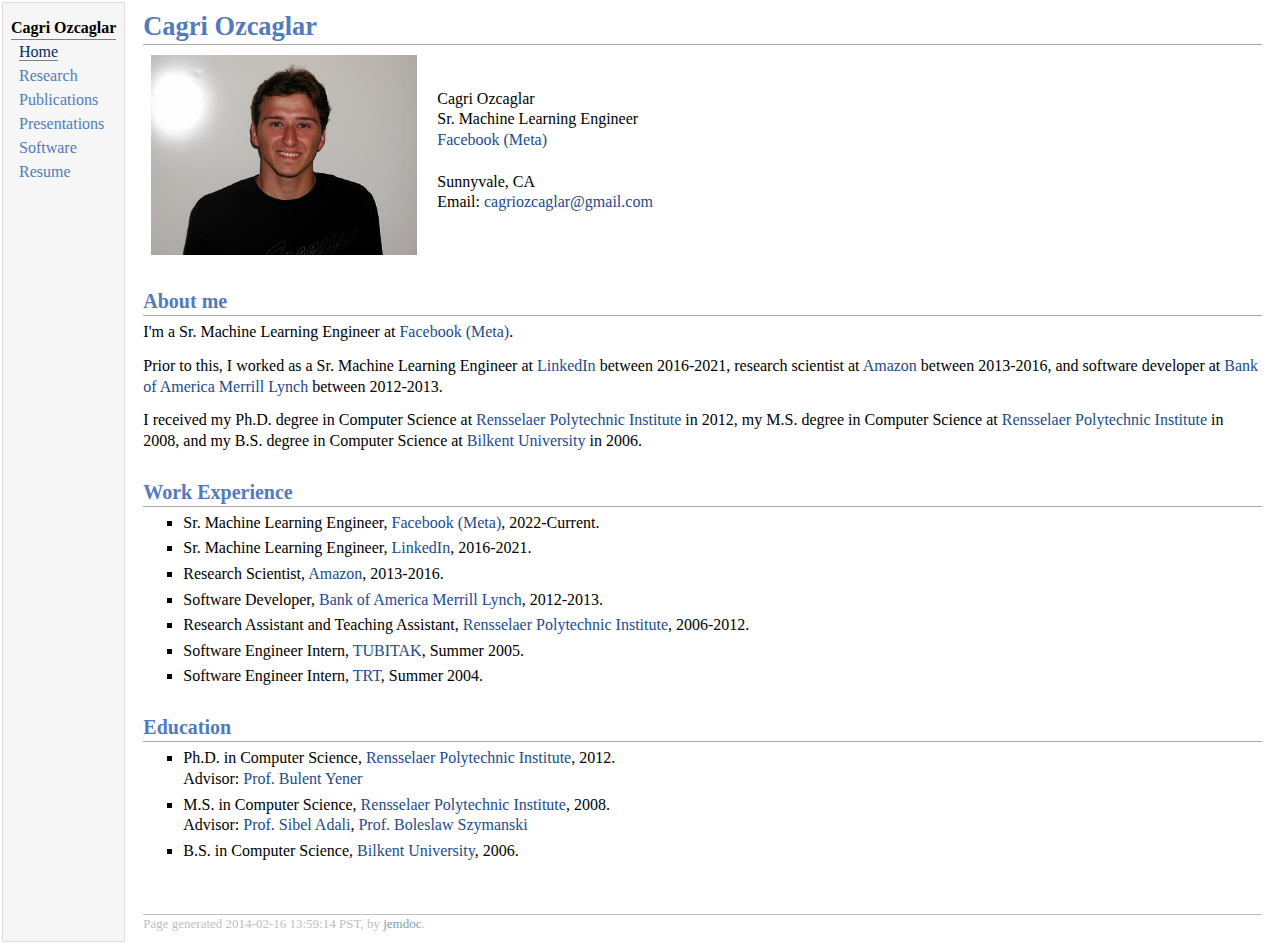
<file: index.html>
<!DOCTYPE html PUBLIC "-//W3C//DTD XHTML 1.1//EN"
        "http://www.w3.org/TR/xhtml11/DTD/xhtml11.dtd">
<html xmlns="http://www.w3.org/1999/xhtml" xml:lang="en">
<head>
    <meta name="generator" content="jemdoc, see http://jemdoc.jaboc.net/"/>
    <meta http-equiv="Content-Type" content="text/html;charset=utf-8"/>
    <link rel="stylesheet" href="jemdoc.css" type="text/css"/>
    <title></title>
</head>
<body>
<table summary="Table for page layout." id="tlayout">
    <tr valign="top">
        <td id="layout-menu">
            <div class="menu-category">Cagri Ozcaglar</div>
            <div class="menu-item"><a href="index.html" class="current">Home</a></div>
            <div class="menu-item"><a href="Research.html">Research</a></div>
            <div class="menu-item"><a href="Publications.html">Publications</a></div>
            <div class="menu-item"><a href="Presentations.html">Presentations</a></div>
            <div class="menu-item"><a href="Software.html">Software</a></div>
            <div class="menu-item"><a href="Resume.pdf">Resume</a></div>
        </td>
        <td id="layout-content">
            <h1>Cagri Ozcaglar</h1>
            <table class="imgtable">
                <tr>
                    <td>
                        <a href="http://www.cs.rpi.edu/~ozcagc2"><img src="Images/ozcaglar.jpg" alt="alt text"
                                                                      width="266px" height="200px"/></a>&nbsp;
                    </td>
                    <td align="left"><p>
                        Cagri Ozcaglar <br/>
                        <!--Sr. Machine Learning Engineer, <a href="http://www.meta.com">Facebook (Meta)</a><br/> <br/>-->
                        Sr. Machine Learning Engineer<br/><a href="http://www.meta.com">Facebook (Meta)</a><br/> <br/>
                        Sunnyvale, CA <br/>
                        <!-- Phone: +1-518-6946920 <br/> -->
                        Email: <a href="mailto:cagriozcaglar@gmail.com">cagriozcaglar@gmail.com</a></p>
                    </td>
                </tr>
            </table>
            <!--<h2>News</h2>
            <div class="infoblock">
                <div class="blockcontent">
                    <ul>
                        <li><p>January 2019: <a href="https://arxiv.org/pdf/1902.09041.pdf">Our paper</a>
                            on Entity Personalized Talent Search Models with Tree Interaction Features is accepted to WWW 2019.</p>
                        </li>
                        <li><p>August 2018: <a href="https://dl.acm.org/citation.cfm?doid=3269206.3272030">Our paper</a>
                            on Towards Deep and Representation Learning for Talent Search at LinkedIn is accepted to CIKM 2018.</p>
                        </li>
                        <li><p>June 2018: <a href="https://dl.acm.org/citation.cfm?id=3210205">Our paper</a>
                            on Talent Search and Recommendation Systems at
                            LinkedIn is accepted to SIGIR 2018.</p>
                        </li>
                    </ul>
                </div>
            </div>-->
            <h2>About me</h2>
            <p>I'm a Sr. Machine Learning Engineer at <a href="http://www.meta.com">Facebook (Meta)</a>.</p>
            <!--<p>I'm a Sr. Machine Learning Engineer at <a href="http://www.linkedin.com">LinkedIn</a>.</p>-->


            <p>Prior to this, I worked as a Sr. Machine Learning Engineer at <a href="http://www.linkedin.com">LinkedIn</a> between 2016-2021,
                research scientist at <a
                        href="http://www.amazon.com">Amazon</a> between 2013-2016, and software developer at
                <a href="https://www.bankofamerica.com/">Bank of America</a> <a href="http://www.ml.com">Merrill
                    Lynch</a> between 2012-2013.</p>

            <p>I received my Ph.D. degree in Computer Science at <a href="http://www.rpi.edu">Rensselaer Polytechnic
                Institute</a> in 2012, my M.S. degree in Computer Science at 
                <a href="http://www.rpi.edu">Rensselaer Polytechnic Institute</a> in 2008, and my B.S.
                degree in Computer Science at
                <a href="http://www.bilkent.edu.tr">Bilkent University</a> in 2006.</p>

<!--             <p>Prior to this, I received my Ph.D. degree in Computer Science at <a href="http://www.rpi.edu">Rensselaer Polytechnic
                Institute</a> under the supervision of <a href="http://www.cs.rpi.edu/~yener">Prof. Bulent Yener</a> 
                in 2012, my M.S. degree in Computer Science at 
                <a href="http://www.rpi.edu">Rensselaer Polytechnic Institute</a> under the supervision of <a
                        href="http://www.cs.rpi.edu/~sibel">Prof. Sibel Adali</a>
                and <a href="http://www.cs.rpi.edu/~szymansk">Prof. Boleslaw Szymanski</a> in 2008, and my B.S.
                degree in Computer Science at
                <a href="http://www.bilkent.edu.tr">Bilkent University</a> in 2006.</p>
 -->
            <!--<p>I completed my Ph.D. in Computer Science at <a href="http://www.rpi.edu">Rensselaer Polytechnic
                Institute</a> under the supervision of <a href="http://www.cs.rpi.edu/~yener">Prof. Bulent Yener</a> 
                in August 2012. Prior to that, I received my M.S. degree in Computer Science at 
                <a href="http://www.rpi.edu">Rensselaer Polytechnic Institute</a> under the supervision of <a
                        href="http://www.cs.rpi.edu/~sibel">Prof. Sibel Adali</a>
                and <a href="http://www.cs.rpi.edu/~szymansk">Prof. Boleslaw Szymanski</a> in 2008. I received my B.S.
                degree in Computer Science at
                <a href="http://www.bilkent.edu.tr">Bilkent University</a> in 2006. I worked as a software developer at
                <a href="https://www.bankofamerica.com/">Bank of America</a> <a href="http://www.ml.com">Merrill
                    Lynch</a> between 2012-2013, and as a research scientist at <a
                        href="http://www.amazon.com">Amazon</a> between 2013-2016, and as a Sr. Machine Learning Engineer at <a href="http://www.linkedin.com">LinkedIn</a> between 2016-2021.</p>-->
            <h2>Work Experience</h2>
            <ul>
                <li><p>Sr. Machine Learning Engineer, <a href="http://www.meta.com">Facebook (Meta)</a>, 2022-Current.</p>
                </li>
                <li><p>Sr. Machine Learning Engineer, <a href="http://www.linkedin.com">LinkedIn</a>, 2016-2021.</p>
                </li>
                <li><p>Research Scientist, <a href="http://www.amazon.com">Amazon</a>, 2013-2016.</p>
                </li>
                <li><p>Software Developer, <a href="https://www.bankofamerica.com/">Bank of America</a> <a
                        href="http://www.ml.com">Merrill Lynch</a>, 2012-2013.</p>
                </li>
                <li><p>Research Assistant and Teaching Assistant, <a href="http://www.rpi.edu">Rensselaer Polytechnic
                    Institute</a>, 2006-2012.</p>
                </li>
                <li><p>Software Engineer Intern, <a href="http://www.tubitak.gov.tr/en">TUBITAK</a>, Summer 2005.</p>
                </li>
                <li><p>Software Engineer Intern, <a href="http://www.trt-world.com">TRT</a>, Summer 2004.</p>
                </li>
            </ul>
            <h2>Education</h2>
            <ul>
                <li><p>Ph.D. in Computer Science, <a href="http://www.rpi.edu">Rensselaer Polytechnic Institute</a>,
                    2012.<br/>
                    Advisor: <a href="http://www.cs.rpi.edu/~yener">Prof. Bulent Yener</a></p>
                </li>
                <li><p>M.S. in Computer Science, <a href="http://www.rpi.edu">Rensselaer Polytechnic Institute</a>,
                    2008.<br/>
                    Advisor: <a href="http://www.cs.rpi.edu/~sibel">Prof. Sibel Adali</a>, <a
                            href="http://www.cs.rpi.edu/~szymansk">Prof. Boleslaw Szymanski</a></p>
                </li>
                <li><p>B.S. in Computer Science, <a href="http://www.bilkent.edu.tr">Bilkent University</a>, 2006.</p>
                </li>
            </ul>
            <div id="footer">
                <div id="footer-text">
                    Page generated 2014-02-16 13:59:14 PST, by <a href="http://jemdoc.jaboc.net/">jemdoc</a>.
                </div>
            </div>
        </td>
    </tr>
</table>
<script type="text/javascript">
var gaJsHost = (("https:" == document.location.protocol) ? "https://ssl." : "http://www.");
document.write(unescape("%3Cscript src='" + gaJsHost + "google-analytics.com/ga.js' type='text/javascript'%3E%3C/script%3E"));

</script>
<script type="text/javascript">
try{
var pageTracker = _gat._getTracker("UA-9808713-1");
pageTracker._trackPageview();
} catch(err) {}

</script>
</body>
</html>
</file>
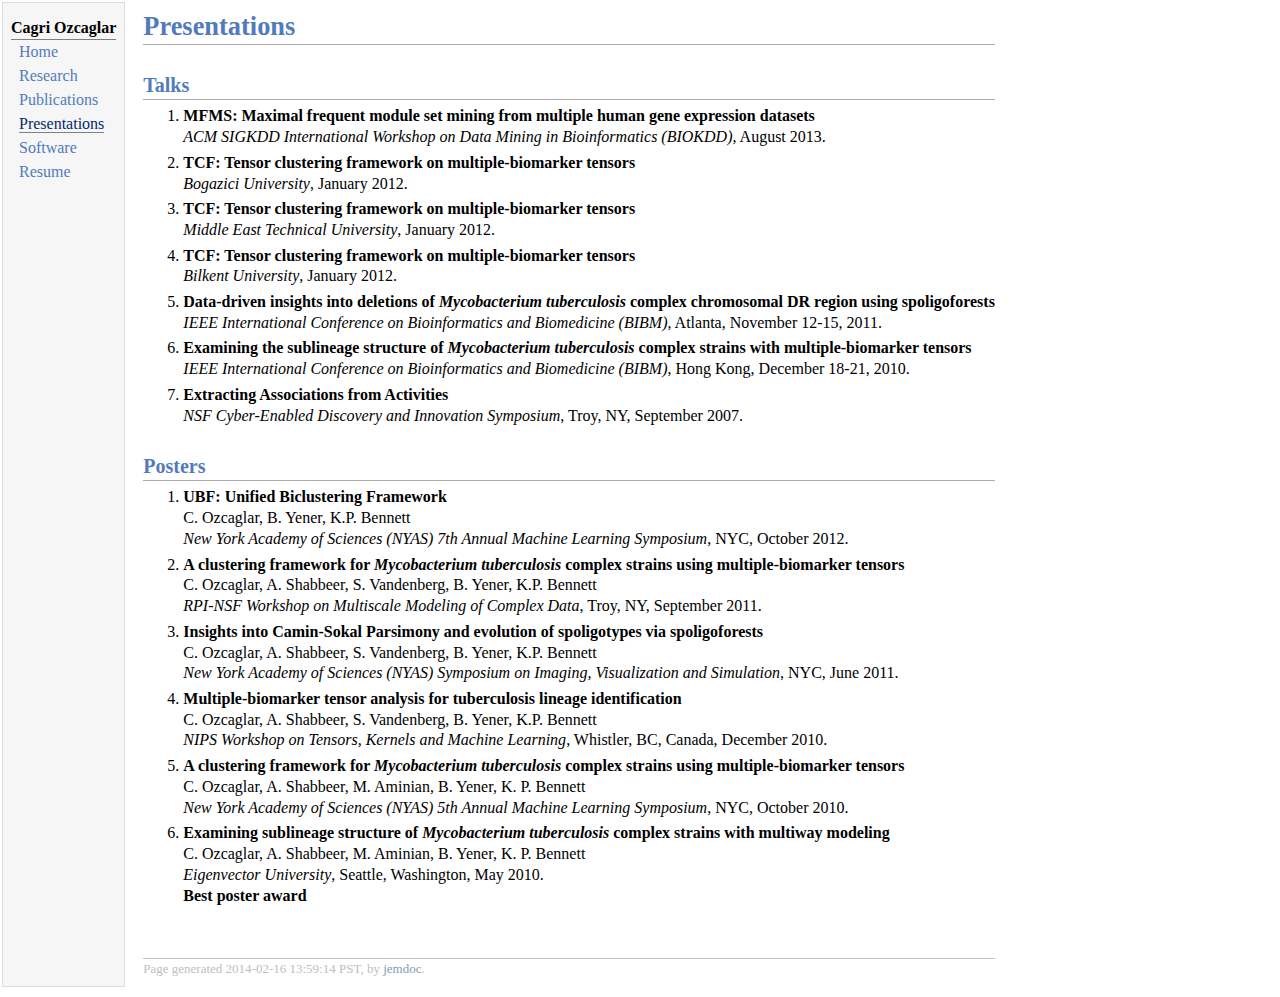
<file: Presentations.html>
<!DOCTYPE html PUBLIC "-//W3C//DTD XHTML 1.1//EN"
  "http://www.w3.org/TR/xhtml11/DTD/xhtml11.dtd">
<html xmlns="http://www.w3.org/1999/xhtml" xml:lang="en">
<head>
<meta name="generator" content="jemdoc, see http://jemdoc.jaboc.net/" />
<meta http-equiv="Content-Type" content="text/html;charset=utf-8" />
<link rel="stylesheet" href="jemdoc.css" type="text/css" />
<title></title>
</head>
<body>
<table summary="Table for page layout." id="tlayout">
<tr valign="top">
<td id="layout-menu">
<div class="menu-category">Cagri Ozcaglar</div>
<div class="menu-item"><a href="index.html">Home</a></div>
<div class="menu-item"><a href="Research.html">Research</a></div>
<div class="menu-item"><a href="Publications.html">Publications</a></div>
<div class="menu-item"><a href="Presentations.html" class="current">Presentations</a></div>
<div class="menu-item"><a href="Software.html">Software</a></div>
<div class="menu-item"><a href="Resume_CagriOzcaglar.pdf">Resume</a></div>
</td>
<td id="layout-content">
<h1>Presentations</h1>
<h2>Talks</h2>
<ol>
<li><p><b>MFMS: Maximal frequent module set mining from multiple human gene expression datasets</b> <br />
<i>ACM SIGKDD International Workshop on Data Mining in Bioinformatics (BIOKDD)</i>, August 2013.</p>
</li>
<li><p><b>TCF: Tensor clustering framework on multiple-biomarker tensors</b> <br />
<i>Bogazici University</i>, January 2012.</p>
</li>
<li><p><b>TCF: Tensor clustering framework on multiple-biomarker tensors</b> <br />
<i>Middle East Technical University</i>, January 2012.</p>
</li>
<li><p><b>TCF: Tensor clustering framework on multiple-biomarker tensors</b> <br />
<i>Bilkent University</i>, January 2012.</p>
</li>
<li><p><b>Data-driven insights into deletions of <i>Mycobacterium tuberculosis</i> complex chromosomal DR region using spoligoforests</b> <br />
<i>IEEE International Conference on Bioinformatics and Biomedicine (BIBM)</i>, Atlanta, November 12-15, 2011.</p>
</li>
<li><p><b>Examining the sublineage structure of <i>Mycobacterium tuberculosis</i> complex strains with multiple-biomarker tensors</b> <br />
<i>IEEE International Conference on Bioinformatics and Biomedicine (BIBM)</i>, Hong Kong, December 18-21, 2010.</p>
</li>
<li><p><b>Extracting Associations from Activities</b> <br />
<i>NSF Cyber-Enabled Discovery and Innovation Symposium</i>, Troy, NY, September 2007.</p>
</li>
</ol>
<h2>Posters</h2>
<ol>
<li><p><b>UBF: Unified Biclustering Framework</b> <br />
C. Ozcaglar, B. Yener, K.P. Bennett <br />
<i>New York Academy of Sciences (NYAS) 7th Annual Machine Learning Symposium</i>, NYC, October 2012.</p>
</li>
<li><p><b>A clustering framework for <i>Mycobacterium tuberculosis</i> complex strains using multiple-biomarker tensors</b> <br />
C. Ozcaglar, A. Shabbeer, S. Vandenberg, B. Yener, K.P. Bennett <br />
<i>RPI-NSF Workshop on Multiscale Modeling of Complex Data</i>, Troy, NY, September 2011.</p>
</li>
<li><p><b>Insights into Camin-Sokal Parsimony and evolution of spoligotypes via spoligoforests</b> <br />
C. Ozcaglar, A. Shabbeer, S. Vandenberg, B. Yener, K.P. Bennett <br />
<i>New York Academy of Sciences (NYAS) Symposium on Imaging, Visualization and Simulation</i>, NYC, June 2011.</p>
</li>
<li><p><b>Multiple-biomarker tensor analysis for tuberculosis lineage identification</b> <br />
C. Ozcaglar, A. Shabbeer, S. Vandenberg, B. Yener, K.P. Bennett <br />
<i>NIPS Workshop on Tensors, Kernels and Machine Learning</i>, Whistler, BC, Canada, December 2010.</p>
</li>
<li><p><b>A clustering framework for <i>Mycobacterium tuberculosis</i> complex strains using multiple-biomarker tensors</b> <br />
C. Ozcaglar, A. Shabbeer, M. Aminian, B. Yener, K. P. Bennett <br />
<i>New York Academy of Sciences (NYAS) 5th Annual Machine Learning Symposium</i>, NYC, October 2010.</p>
</li>
<li><p><b>Examining sublineage structure of <i>Mycobacterium tuberculosis</i> complex strains with multiway modeling</b> <br />
C. Ozcaglar, A. Shabbeer, M. Aminian, B. Yener, K. P. Bennett <br />
<i>Eigenvector University</i>, Seattle, Washington, May 2010. <br />
<b>Best poster award</b></p>
</li>
</ol>
<div id="footer">
<div id="footer-text">
Page generated 2014-02-16 13:59:14 PST, by <a href="http://jemdoc.jaboc.net/">jemdoc</a>.
</div>
</div>
</td>
</tr>
</table>
</body>
</html>
</file>
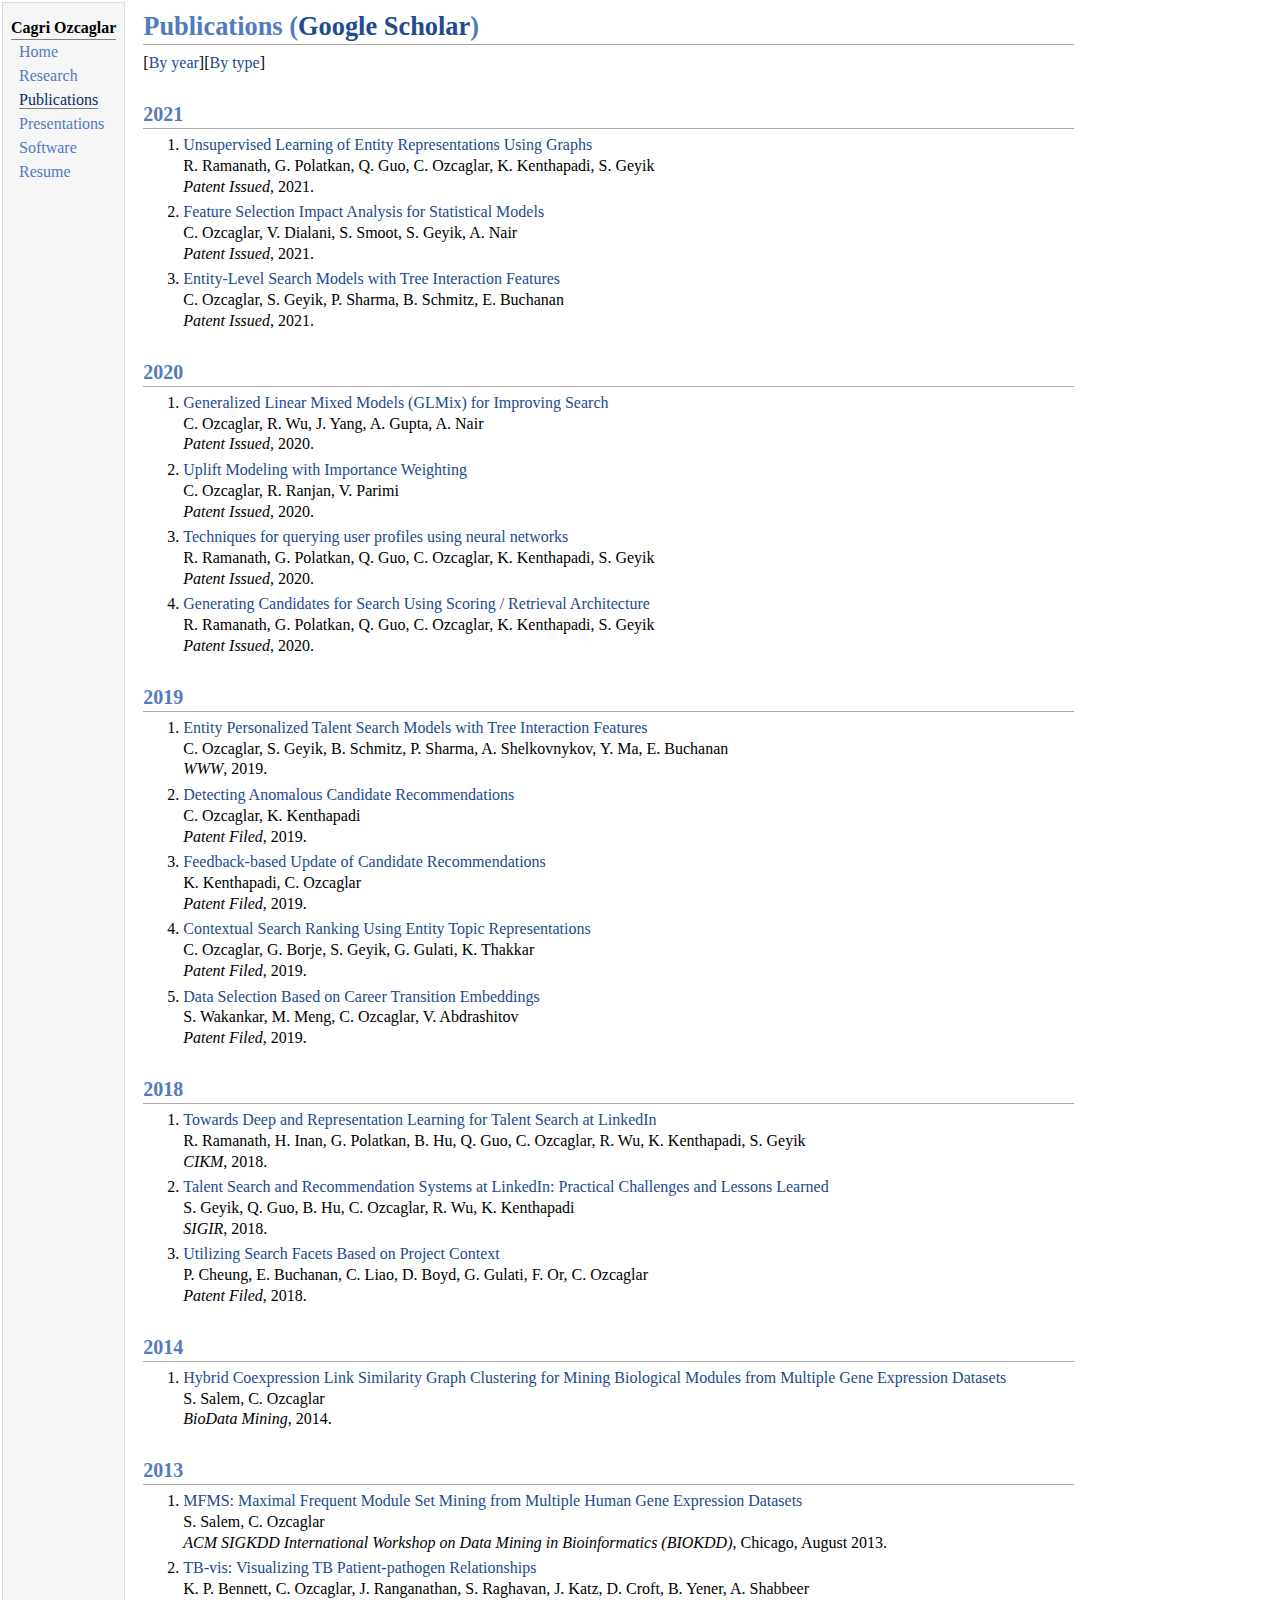
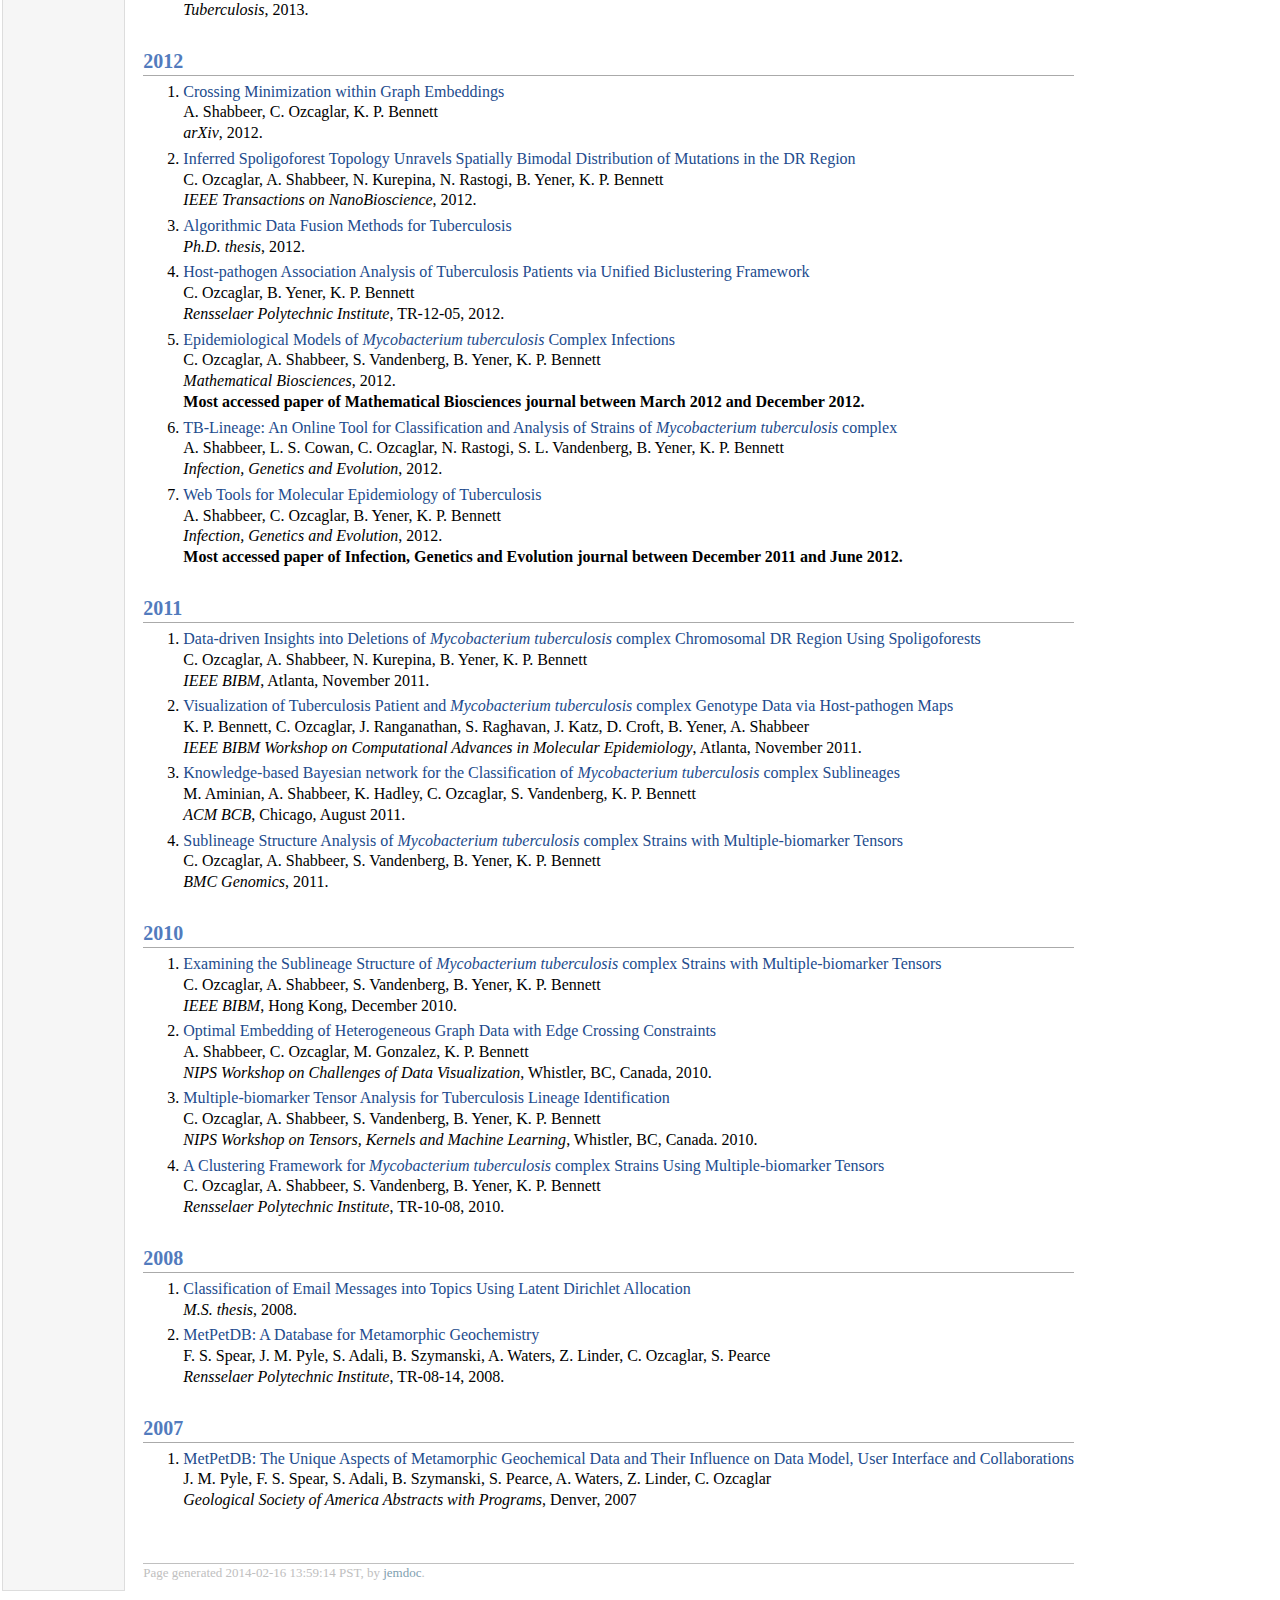
<file: Publications.html>
<!DOCTYPE html PUBLIC "-//W3C//DTD XHTML 1.1//EN"
        "http://www.w3.org/TR/xhtml11/DTD/xhtml11.dtd">
<html xmlns="http://www.w3.org/1999/xhtml" xml:lang="en">
<head>
    <meta name="generator" content="jemdoc, see http://jemdoc.jaboc.net/"/>
    <meta http-equiv="Content-Type" content="text/html;charset=utf-8"/>
    <link rel="stylesheet" href="jemdoc.css" type="text/css"/>
    <title></title>
</head>
<body>
<table summary="Table for page layout." id="tlayout">
    <tr valign="top">
        <td id="layout-menu">
            <div class="menu-category">Cagri Ozcaglar</div>
            <div class="menu-item"><a href="index.html">Home</a></div>
            <div class="menu-item"><a href="Research.html">Research</a></div>
            <div class="menu-item"><a href="Publications.html" class="current">Publications</a></div>
            <div class="menu-item"><a href="Presentations.html">Presentations</a></div>
            <div class="menu-item"><a href="Software.html">Software</a></div>
            <div class="menu-item"><a href="Resume.pdf">Resume</a></div>
        </td>
        <td id="layout-content">
            <h1>Publications (<a
                    href="http://scholar.google.com/citations?sortby=pubdate&amp;hl=en&amp;user=N1po84YAAAAJ&amp;view_op=list_works">Google
                Scholar</a>)</h1>
            <p>[<a href="Publications.html">By year</a>][<a href="PublicationsByType.html">By type</a>] </p>
            <h2>2021</h2>
            <ol>
                <li><p><a href="https://patents.google.com/patent/US20200005153A1/en">
                    Unsupervised Learning of Entity Representations Using Graphs </a> <br/>
                    R. Ramanath, G. Polatkan, Q. Guo, C. Ozcaglar, K. Kenthapadi, S. Geyik <br/>
                    <i>Patent Issued</i>, 2021. <br/></p>
                </li>
                <li><p><a href="https://patents.google.com/patent/US20190188531A1/en">
                    Feature Selection Impact Analysis for Statistical Models </a> <br/>
                    C. Ozcaglar, V. Dialani, S. Smoot, S. Geyik, A. Nair <br/>
                    <i>Patent Issued</i>, 2021. <br/></p>
                </li>
                <li><p><a href="https://patents.google.com/patent/US20200065396A1/en">
                    Entity-Level Search Models with Tree Interaction Features </a> <br/>
                    C. Ozcaglar, S. Geyik, P. Sharma, B. Schmitz, E. Buchanan <br/>
                    <i>Patent Issued</i>, 2021. <br/></p>
                </li>
            </ol>
            <h2>2020</h2>
            <ol>
                <li><p><a href="https://patents.google.com/patent/US20190163780A1/en">
                    Generalized Linear Mixed Models (GLMix) for Improving Search </a> <br/>
                    C. Ozcaglar, R. Wu, J. Yang, A. Gupta, A. Nair <br/>
                    <i>Patent Issued</i>, 2020. <br/></p>
                </li>
                <li><p><a href="https://patents.justia.com/patent/10699203">
                    Uplift Modeling with Importance Weighting</a> <br/>
                    C. Ozcaglar, R. Ranjan, V. Parimi <br/>
                    <i>Patent Issued</i>, 2020. <br/></p>
                </li>
                <li><p><a href="https://patents.google.com/patent/US10795897B2/en">
                    Techniques for querying user profiles using neural networks </a> <br/>
                    R. Ramanath, G. Polatkan, Q. Guo, C. Ozcaglar, K. Kenthapadi, S. Geyik <br/>
                    <i>Patent Issued</i>, 2020. <br/></p>
                </li>
                <li><p><a href="https://patents.google.com/patent/US20200004835A1/en">
                    Generating Candidates for Search Using Scoring / Retrieval Architecture </a> <br/>
                    R. Ramanath, G. Polatkan, Q. Guo, C. Ozcaglar, K. Kenthapadi, S. Geyik <br/>
                    <i>Patent Issued</i>, 2020. <br/></p>
                </li>
            </ol>
            <h2>2019</h2>
            <ol>
                <li><p><a href="https://arxiv.org/pdf/1902.09041.pdf">Entity Personalized Talent Search Models with Tree
                    Interaction Features</a> <br/>
                    C. Ozcaglar, S. Geyik, B. Schmitz, P. Sharma, A. Shelkovnykov, Y. Ma, E. Buchanan <br/>
                    <i>WWW</i>, 2019. <br/></p>
                </li>
<!--                 <li><p><a href="https://patents.google.com/patent/US20210150453A1/en">
                    Candidate Team Recommendations</a><br/>
                    C. Ozcaglar, K. Kenthapadi <br/>
                    <i>Patent Filed</i>, 2019. <br/></p>
                </li>
 -->            <li><p><a href="https://patents.google.com/patent/US20210142292A1/en">
                    Detecting Anomalous Candidate Recommendations</a><br/>
                    C. Ozcaglar, K. Kenthapadi <br/>
                    <i>Patent Filed</i>, 2019. <br/></p>
                </li>
                <li><p><a href="https://patents.google.com/patent/US20210142293A1/en">
                    Feedback-based Update of Candidate Recommendations</a><br/>
                    K. Kenthapadi, C. Ozcaglar <br/>
                    <i>Patent Filed</i>, 2019. <br/></p>
                </li>
                <li><p><a href="https://patents.google.com/patent/US20200402015A1/en">
                    Contextual Search Ranking Using Entity Topic Representations</a><br/>
                    C. Ozcaglar, G. Borje, S. Geyik, G. Gulati, K. Thakkar <br/>
                    <i>Patent Filed</i>, 2019. <br/></p>
                </li>
                <li><p><a href="https://patents.google.com/patent/US20200380470A1/en">
                    Data Selection Based on Career Transition Embeddings</a><br/>
                    S. Wakankar, M. Meng, C. Ozcaglar, V. Abdrashitov <br/>
                    <i>Patent Filed</i>, 2019. <br/></p>
                </li>
            </ol>
            <h2>2018</h2>
            <ol>
                <li><p><a href="https://dl.acm.org/citation.cfm?doid=3269206.3272030">Towards Deep and Representation Learning for
                    Talent Search at LinkedIn</a> <br/>
                    R. Ramanath, H. Inan, G. Polatkan, B. Hu, Q. Guo, C. Ozcaglar, R. Wu, K. Kenthapadi, S. Geyik <br/>
                    <i>CIKM</i>, 2018. <br/></p>
                </li>
                <li><p><a href="https://dl.acm.org/citation.cfm?id=3210205">Talent Search and Recommendation Systems at
                    LinkedIn: Practical Challenges and Lessons Learned</a> <br/>
                    S. Geyik, Q. Guo, B. Hu, C. Ozcaglar, R. Wu, K. Kenthapadi <br/>
                    <i>SIGIR</i>, 2018. <br/></p>
                </li>
                <li><p><a href="https://patents.google.com/patent/US20200005218A1/en">
                    Utilizing Search Facets Based on Project Context </a> <br/>
                    P. Cheung, E. Buchanan, C. Liao, D. Boyd, G. Gulati, F. Or, C. Ozcaglar <br/>
                    <i>Patent Filed</i>, 2018. <br/></p>
                </li>
<!--                 <li><p><a href="https://patents.google.com/patent/US20200004886A1/en">
                    Generating Supervised Embedding Representations for Search </a> <br/>
                    R. Ramanath, G. Polatkan, Q. Guo, C. Ozcaglar, K. Kenthapadi, S. Geyik <br/>
                    <i>Patent Filed</i>, 2018. <br/></p>
                </li>
                <li><p><a href="https://patents.google.com/patent/US20200005134A1/en">
                    Generating Supervised Embeddings Using Unsupervised Embeddings </a> <br/>
                    R. Ramanath, G. Polatkan, Q. Guo, C. Ozcaglar, K. Kenthapadi, S. Geyik <br/>
                    <i>Patent Filed</i>, 2018. <br/></p>
                </li>
                <li><p><a href="https://patents.google.com/patent/US20200005149A1/en">
                    Applying Learning-to-Rank For Search </a> <br/>
                    R. Ramanath, G. Polatkan, Q. Guo, C. Ozcaglar, K. Kenthapadi, S. Geyik <br/>
                    <i>Patent Filed</i>, 2018. <br/></p>
                </li>
 -->            </ol>
            <h2>2014</h2>
            <ol>
                <li><p><a href="http://www.biodatamining.org/content/7/1/16/abstract">Hybrid Coexpression Link
                    Similarity Graph Clustering for Mining Biological Modules from Multiple Gene Expression Datasets</a>
                    <br/>
                    S. Salem, C. Ozcaglar <br/>
                    <i>BioData Mining</i>, 2014. <br/></p>
                </li>
            </ol>
            <h2>2013</h2>
            <ol>
                <li><p><a href="http://dl.acm.org/citation.cfm?id=2500869">MFMS: Maximal Frequent Module Set Mining from
                    Multiple Human Gene Expression Datasets</a> <br/>
                    S. Salem, C. Ozcaglar <br/>
                    <i>ACM SIGKDD International Workshop on Data Mining in Bioinformatics (BIOKDD)</i>, Chicago, August
                    2013. <br/></p>
                </li>
                <li><p><a href="http://www.tuberculosisjournal.com/article/S1472-9792%2812%2900086-8/fulltext">TB-vis:
                    Visualizing TB Patient-pathogen Relationships</a> <br/>
                    K. P. Bennett, C. Ozcaglar, J. Ranganathan, S. Raghavan, J. Katz, D. Croft, B. Yener, A. Shabbeer
                    <br/>
                    <i>Tuberculosis</i>, 2013. <br/></p>
                </li>
            </ol>
            <h2>2012</h2>
            <ol>
                <li><p><a href="http://arxiv.org/abs/1210.2041">Crossing Minimization within Graph Embeddings</a> <br/>
                    A. Shabbeer, C. Ozcaglar, K. P. Bennett <br/>
                    <i>arXiv</i>, 2012.</p>
                </li>
                <li><p><a href="http://ieeexplore.ieee.org/xpl/articleDetails.jsp?tp=&amp;arnumber=6298037&amp;contentType=Journals+%26+Magazines&amp;sortType%3Dasc_p_Sequence%26filter%3DAND%28p_IS_Number%3A6298028%29">Inferred
                    Spoligoforest Topology Unravels Spatially Bimodal Distribution of Mutations in the DR Region</a>
                    <br/>
                    C. Ozcaglar, A. Shabbeer, N. Kurepina, N. Rastogi, B. Yener, K. P. Bennett <br/>
                    <i>IEEE Transactions on NanoBioscience</i>, 2012.</p>
                </li>
                <li><p><a href="Papers/PhD_thesis_2012.pdf">Algorithmic Data Fusion Methods for Tuberculosis</a> <br/>
                    <i>Ph.D. thesis</i>, 2012. <br/></p>
                </li>
                <li><p><a href="http://www.cs.rpi.edu/research/pdf/12-05.pdf">Host-pathogen Association Analysis of
                    Tuberculosis Patients via Unified Biclustering Framework</a> <br/>
                    C. Ozcaglar, B. Yener, K. P. Bennett <br/>
                    <i>Rensselaer Polytechnic Institute</i>, TR-12-05, 2012. <br/></p>
                </li>
                <li><p><a href="http://www.sciencedirect.com/science/article/pii/S0025556412000193">Epidemiological
                    Models of <i>Mycobacterium tuberculosis</i> Complex Infections</a> <br/>
                    C. Ozcaglar, A. Shabbeer, S. Vandenberg, B. Yener, K. P. Bennett <br/>
                    <i>Mathematical Biosciences</i>, 2012. <br/>
                    <b>Most accessed paper of Mathematical Biosciences journal between March 2012 and December 2012.</b>
                </p>
                </li>
                <li><p><a href="http://www.sciencedirect.com/science/article/pii/S1567134812000561">TB-Lineage: An
                    Online Tool for Classification and Analysis of Strains of <i>Mycobacterium tuberculosis</i> complex</a>
                    <br/>
                    A. Shabbeer, L. S. Cowan, C. Ozcaglar, N. Rastogi, S. L. Vandenberg, B. Yener, K. P. Bennett <br/>
                    <i>Infection, Genetics and Evolution</i>, 2012.<br/></p>
                </li>
                <li><p><a href="http://www.sciencedirect.com/science/article/pii/S156713481100298X">Web Tools for
                    Molecular Epidemiology of Tuberculosis</a> <br/>
                    A. Shabbeer, C. Ozcaglar, B. Yener, K. P. Bennett <br/>
                    <i>Infection, Genetics and Evolution</i>, 2012. <br/>
                    <b>Most accessed paper of Infection, Genetics and Evolution journal between December 2011 and June 2012.</b></p>
                </li>
            </ol>
            <h2>2011</h2>
            <ol>
                <li><p><a href="http://ieeexplore.ieee.org/stamp/stamp.jsp?tp=&amp;arnumber=6120411">Data-driven
                    Insights into Deletions of <i>Mycobacterium tuberculosis</i> complex Chromosomal DR Region Using
                    Spoligoforests</a> <br/>
                    C. Ozcaglar, A. Shabbeer, N. Kurepina, B. Yener, K. P. Bennett <br/>
                    <i>IEEE BIBM</i>, Atlanta, November 2011.</p>
                </li>
                <li><p><a href="http://ieeexplore.ieee.org/stamp/stamp.jsp?tp=&amp;arnumber=6112364">Visualization of
                    Tuberculosis Patient and <i>Mycobacterium tuberculosis</i> complex Genotype Data via Host-pathogen
                    Maps</a> <br/>
                    K. P. Bennett, C. Ozcaglar, J. Ranganathan, S. Raghavan, J. Katz, D. Croft, B. Yener, A. Shabbeer
                    <br/>
                    <i>IEEE BIBM Workshop on Computational Advances in Molecular Epidemiology</i>, Atlanta, November
                    2011. <br/></p>
                </li>
                <li><p><a href="http://dl.acm.org/citation.cfm?id=2147827">Knowledge-based Bayesian network for the
                    Classification of <i>Mycobacterium tuberculosis</i> complex Sublineages</a> <br/>
                    M. Aminian, A. Shabbeer, K. Hadley, C. Ozcaglar, S. Vandenberg, K. P. Bennett <br/>
                    <i>ACM BCB</i>, Chicago, August 2011. <br/></p>
                </li>
                <li><p><a href="http://www.biomedcentral.com/1471-2164/12/S2/S1">Sublineage Structure Analysis of <i>Mycobacterium
                    tuberculosis</i> complex Strains with Multiple-biomarker Tensors</a> <br/>
                    C. Ozcaglar, A. Shabbeer, S. Vandenberg, B. Yener, K. P. Bennett <br/>
                    <i>BMC Genomics</i>, 2011.<br/></p>
                </li>
            </ol>
            <h2>2010</h2>
            <ol>
                <li><p><a href="http://ieeexplore.ieee.org/xpl/login.jsp?tp=&amp;arnumber=5706625&amp;url=http%3A%2F%2Fieeexplore.ieee.org%2Fxpls%2Fabs_all.jsp%3Farnumber%3D5706625">
                    Examining the Sublineage Structure of <i>Mycobacterium tuberculosis</i> complex Strains with
                    Multiple-biomarker Tensors</a> <br/>
                    C. Ozcaglar, A. Shabbeer, S. Vandenberg, B. Yener, K. P. Bennett <br/>
                    <i>IEEE BIBM</i>, Hong Kong, December 2010.</p>
                </li>
                <li><p><a href="http://cseweb.ucsd.edu/~lvdmaaten/workshops/nips2010/papers/bennett.pdf">
                    Optimal Embedding of Heterogeneous Graph Data with Edge Crossing Constraints</a> <br/>
                    A. Shabbeer, C. Ozcaglar, M. Gonzalez, K. P. Bennett <br/>
                    <i>NIPS Workshop on Challenges of Data Visualization</i>, Whistler, BC, Canada, 2010. <br/></p>
                </li>
                <li><p><a href="Papers/TCF_NIPS_TKML_2010.pdf">Multiple-biomarker Tensor Analysis for Tuberculosis
                    Lineage Identification</a> <br/>
                    C. Ozcaglar, A. Shabbeer, S. Vandenberg, B. Yener, K. P. Bennett <br/>
                    <i>NIPS Workshop on Tensors, Kernels and Machine Learning</i>, Whistler, BC, Canada. 2010. <br/></p>
                </li>
                <li><p><a href="http://www.cs.rpi.edu/research/pdf/10-08.pdf">A Clustering Framework for <i>Mycobacterium
                    tuberculosis</i> complex Strains Using Multiple-biomarker Tensors</a> <br/>
                    C. Ozcaglar, A. Shabbeer, S. Vandenberg, B. Yener, K. P. Bennett <br/>
                    <i>Rensselaer Polytechnic Institute</i>, TR-10-08, 2010. <br/></p>
                </li>
            </ol>
            <h2>2008</h2>
            <ol>
                <li><p><a href="http://www.cs.rpi.edu/~szymansk/theses/ozcaglar.08.ms.pdf">
                    Classification of Email Messages into Topics Using Latent Dirichlet Allocation</a> <br/>
                    <i>M.S. thesis</i>, 2008. <br/></p>
                </li>
                <li><p><a href="http://www.cs.rpi.edu/research/pdf/08-14.pdf">
                    MetPetDB: A Database for Metamorphic Geochemistry</a> <br/>
                    F. S. Spear, J. M. Pyle, S. Adali, B. Szymanski, A. Waters, Z. Linder, C. Ozcaglar, S. Pearce <br/>
                    <i>Rensselaer Polytechnic Institute</i>, TR-08-14, 2008.</p>
                </li>
            </ol>
            <h2>2007</h2>
            <ol>
                <li><p><a href="http://gsa.confex.com/gsa/2007AM/finalprogram/abstract_129415.htm">
                    MetPetDB: The Unique Aspects of Metamorphic Geochemical Data and Their Influence on Data Model, User Interface and
                    Collaborations</a> <br/>
                    J. M. Pyle, F. S. Spear, S. Adali, B. Szymanski, S. Pearce, A. Waters, Z. Linder, C. Ozcaglar <br/>
                    <i>Geological Society of America Abstracts with Programs</i>, Denver, 2007</p>
                </li>
            </ol>
            <div id="footer">
                <div id="footer-text">
                    Page generated 2014-02-16 13:59:14 PST, by <a href="http://jemdoc.jaboc.net/">jemdoc</a>.
                </div>
            </div>
        </td>
    </tr>
</table>
</body>
</html>
</file>
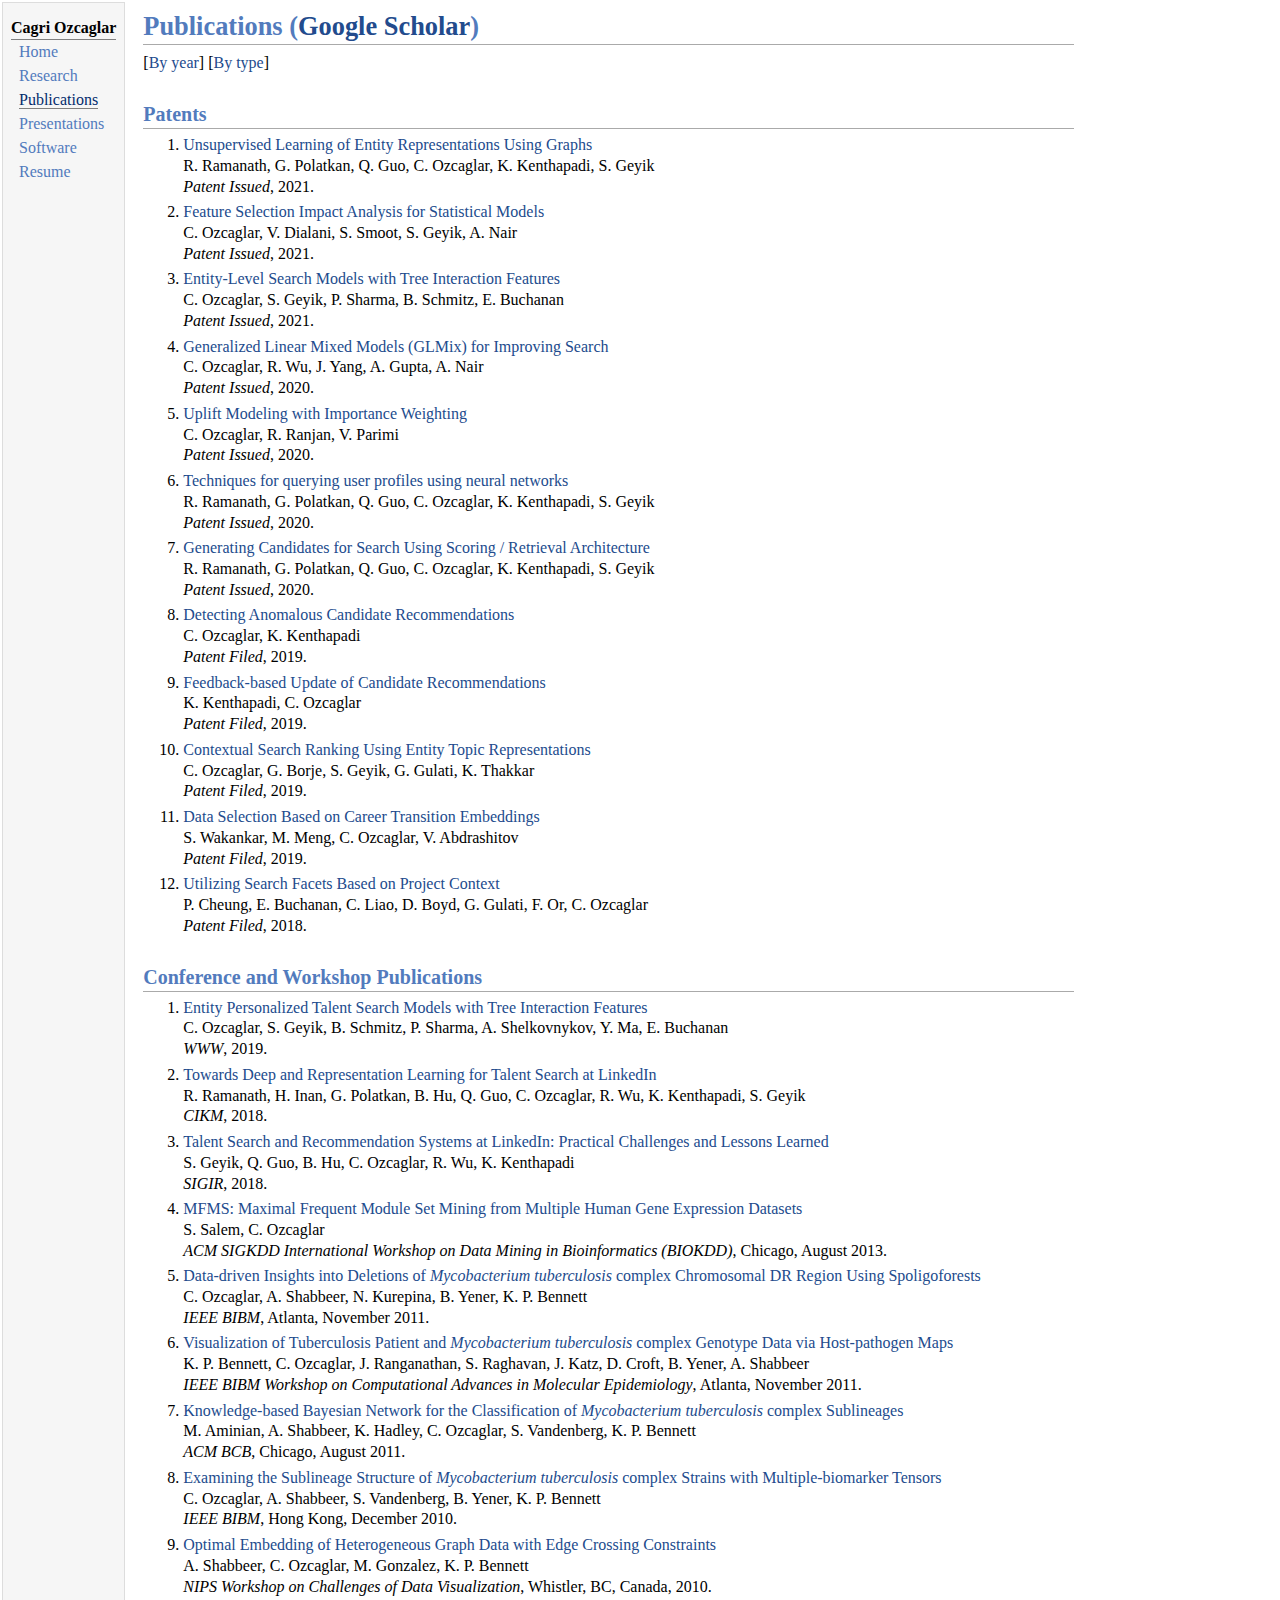
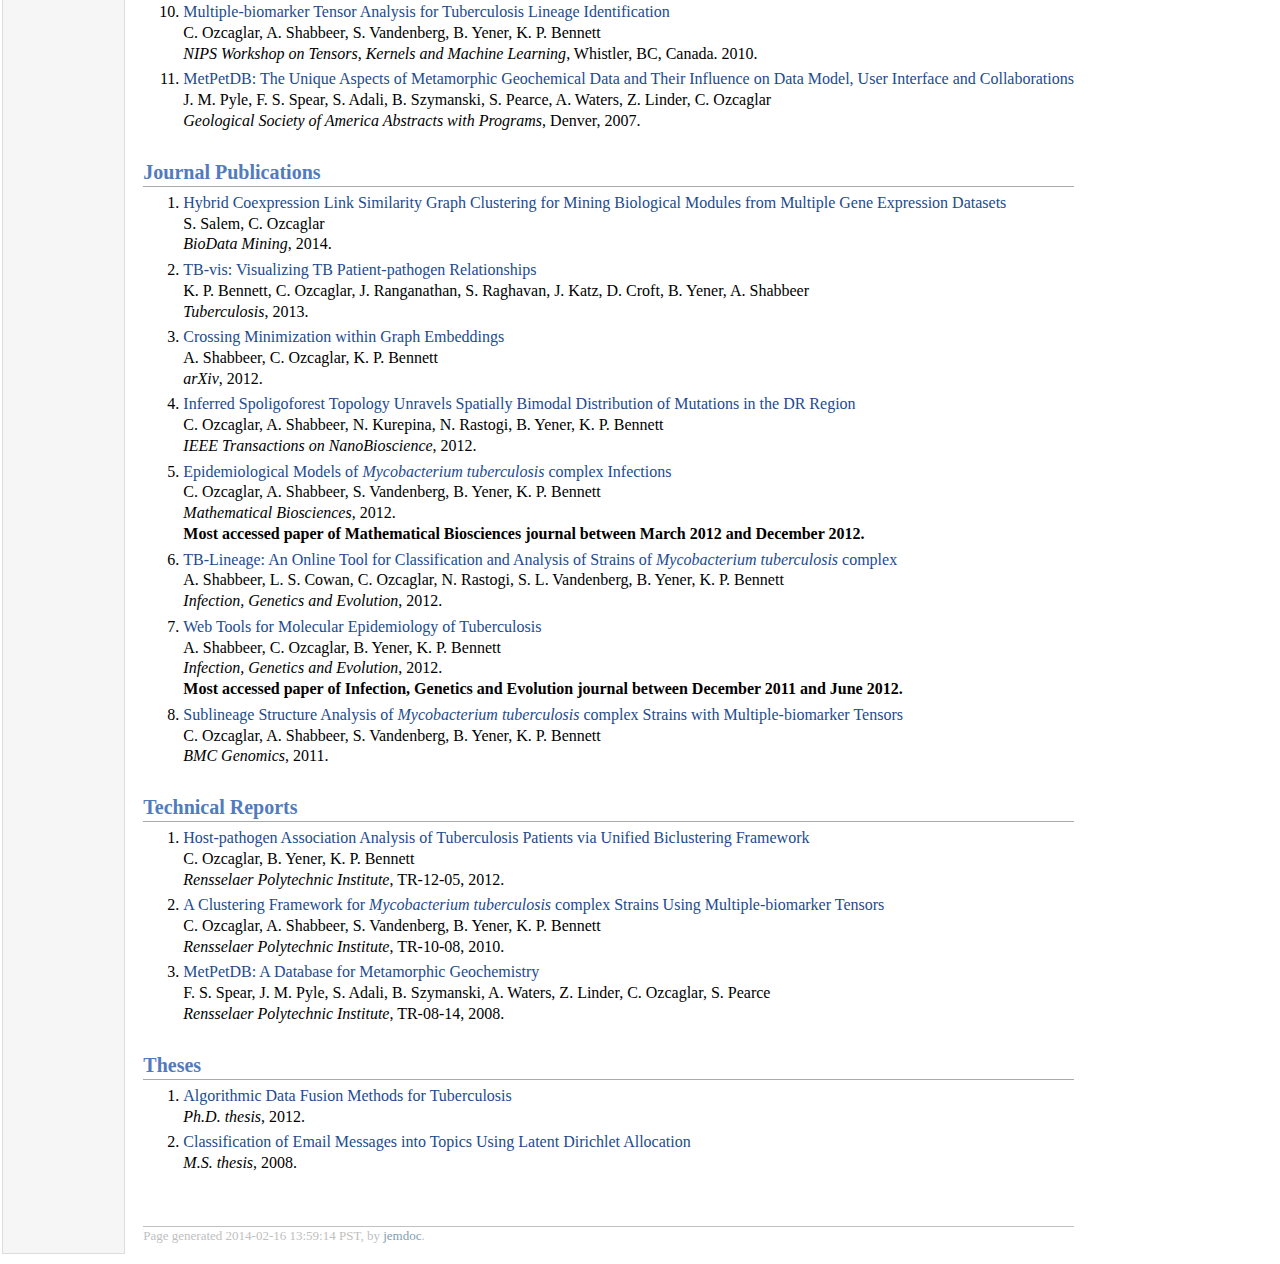
<file: PublicationsByType.html>
<!DOCTYPE html PUBLIC "-//W3C//DTD XHTML 1.1//EN"
        "http://www.w3.org/TR/xhtml11/DTD/xhtml11.dtd">
<html xmlns="http://www.w3.org/1999/xhtml" xml:lang="en">
<head>
    <meta name="generator" content="jemdoc, see http://jemdoc.jaboc.net/"/>
    <meta http-equiv="Content-Type" content="text/html;charset=utf-8"/>
    <link rel="stylesheet" href="jemdoc.css" type="text/css"/>
    <title></title>
</head>
<body>
<table summary="Table for page layout." id="tlayout">
    <tr valign="top">
        <td id="layout-menu">
            <div class="menu-category">Cagri Ozcaglar</div>
            <div class="menu-item"><a href="index.html">Home</a></div>
            <div class="menu-item"><a href="Research.html">Research</a></div>
            <div class="menu-item"><a href="Publications.html" class="current">Publications</a></div>
            <div class="menu-item"><a href="Presentations.html">Presentations</a></div>
            <div class="menu-item"><a href="Software.html">Software</a></div>
            <div class="menu-item"><a href="Resume_CagriOzcaglar.pdf">Resume</a></div>
        </td>
        <td id="layout-content">
            <h1>Publications (<a
                    href="http://scholar.google.com/citations?sortby=pubdate&amp;hl=en&amp;user=N1po84YAAAAJ&amp;view_op=list_works">Google
                Scholar</a>)</h1>
            <p>[<a href="Publications.html">By year</a>] [<a href="PublicationsByType.html">By type</a>] </p>
            <h2>Patents</h2>
            <ol>
                <li><p><a href="https://patents.google.com/patent/US20200005153A1/en">
                    Unsupervised Learning of Entity Representations Using Graphs </a> <br/>
                    R. Ramanath, G. Polatkan, Q. Guo, C. Ozcaglar, K. Kenthapadi, S. Geyik <br/>
                    <i>Patent Issued</i>, 2021. <br/></p>
                </li>
                <li><p><a href="https://patents.google.com/patent/US20190188531A1/en">
                    Feature Selection Impact Analysis for Statistical Models </a> <br/>
                    C. Ozcaglar, V. Dialani, S. Smoot, S. Geyik, A. Nair <br/>
                    <i>Patent Issued</i>, 2021. <br/></p>
                </li>
                <li><p><a href="https://patents.google.com/patent/US20200065396A1/en">
                    Entity-Level Search Models with Tree Interaction Features </a> <br/>
                    C. Ozcaglar, S. Geyik, P. Sharma, B. Schmitz, E. Buchanan <br/>
                    <i>Patent Issued</i>, 2021. <br/></p>
                </li>
                <li><p><a href="https://patents.google.com/patent/US20190163780A1/en">
                    Generalized Linear Mixed Models (GLMix) for Improving Search </a> <br/>
                    C. Ozcaglar, R. Wu, J. Yang, A. Gupta, A. Nair <br/>
                    <i>Patent Issued</i>, 2020. <br/></p>
                </li>
                <li><p><a href="https://patents.justia.com/patent/10699203">
                    Uplift Modeling with Importance Weighting</a> <br/>
                    C. Ozcaglar, R. Ranjan, V. Parimi <br/>
                    <i>Patent Issued</i>, 2020. <br/></p>
                </li>
                <li><p><a href="https://patents.google.com/patent/US10795897B2/en">
                    Techniques for querying user profiles using neural networks </a> <br/>
                    R. Ramanath, G. Polatkan, Q. Guo, C. Ozcaglar, K. Kenthapadi, S. Geyik <br/>
                    <i>Patent Issued</i>, 2020. <br/></p>
                </li>
                <li><p><a href="https://patents.google.com/patent/US20200004835A1/en">
                    Generating Candidates for Search Using Scoring / Retrieval Architecture </a> <br/>
                    R. Ramanath, G. Polatkan, Q. Guo, C. Ozcaglar, K. Kenthapadi, S. Geyik <br/>
                    <i>Patent Issued</i>, 2020. <br/></p>
                </li>
<!--                 <li><p><a href="https://patents.google.com/patent/US20210150453A1/en">
                    Candidate Team Recommendations</a><br/>
                    C. Ozcaglar, K. Kenthapadi <br/>
                    <i>Patent Filed</i>, 2019. <br/></p>
                    </li>
 -->            <li><p><a href="https://patents.google.com/patent/US20210142292A1/en">
                    Detecting Anomalous Candidate Recommendations</a><br/>
                    C. Ozcaglar, K. Kenthapadi <br/>
                    <i>Patent Filed</i>, 2019. <br/></p>
                </li>
                <li><p><a href="https://patents.google.com/patent/US20210142293A1/en">
                    Feedback-based Update of Candidate Recommendations</a><br/>
                    K. Kenthapadi, C. Ozcaglar <br/>
                    <i>Patent Filed</i>, 2019. <br/></p>
                </li>
                <li><p><a href="https://patents.google.com/patent/US20200402015A1/en">
                    Contextual Search Ranking Using Entity Topic Representations</a><br/>
                    C. Ozcaglar, G. Borje, S. Geyik, G. Gulati, K. Thakkar <br/>
                    <i>Patent Filed</i>, 2019. <br/></p>
                </li>
                <li><p><a href="https://patents.google.com/patent/US20200380470A1/en">
                    Data Selection Based on Career Transition Embeddings</a><br/>
                    S. Wakankar, M. Meng, C. Ozcaglar, V. Abdrashitov <br/>
                    <i>Patent Filed</i>, 2019. <br/></p>
                </li>
                <li><p><a href="https://patents.google.com/patent/US20200005218A1/en">
                    Utilizing Search Facets Based on Project Context </a> <br/>
                    P. Cheung, E. Buchanan, C. Liao, D. Boyd, G. Gulati, F. Or, C. Ozcaglar <br/>
                    <i>Patent Filed</i>, 2018. <br/></p>
                </li>
            </ol>
            <h2>Conference and Workshop Publications</h2>
            <ol>
                <li><p><a href="https://arxiv.org/pdf/1902.09041.pdf">
                    Entity Personalized Talent Search Models with Tree Interaction Features</a> <br/>
                    C. Ozcaglar, S. Geyik, B. Schmitz, P. Sharma, A. Shelkovnykov, Y. Ma, E. Buchanan <br/>
                    <i>WWW</i>, 2019. <br/></p>
                </li>
                <li><p><a href="https://dl.acm.org/citation.cfm?doid=3269206.3272030">
                    Towards Deep and Representation Learning for Talent Search at LinkedIn</a> <br/>
                    R. Ramanath, H. Inan, G. Polatkan, B. Hu, Q. Guo, C. Ozcaglar, R. Wu, K. Kenthapadi, S. Geyik <br/>
                    <i>CIKM</i>, 2018. <br/></p>
                </li>
                <li><p><a href="https://dl.acm.org/citation.cfm?id=3210205">
                    Talent Search and Recommendation Systems at LinkedIn: Practical Challenges and Lessons Learned</a> <br/>
                    S. Geyik, Q. Guo, B. Hu, C. Ozcaglar, R. Wu, K. Kenthapadi <br/>
                    <i>SIGIR</i>, 2018. <br/></p>
                </li>
                <li><p><a href="http://dl.acm.org/citation.cfm?id=2500869">
                    MFMS: Maximal Frequent Module Set Mining from Multiple Human Gene Expression Datasets</a> <br/>
                    S. Salem, C. Ozcaglar <br/>
                    <i>ACM SIGKDD International Workshop on Data Mining in Bioinformatics (BIOKDD)</i>, Chicago, August
                    2013. <br/></p>
                </li>
                <li><p><a href="http://ieeexplore.ieee.org/stamp/stamp.jsp?tp=&amp;arnumber=6120411">
                    Data-driven Insights into Deletions of <i>Mycobacterium tuberculosis</i> complex Chromosomal DR Region Using Spoligoforests</a> <br/>
                    C. Ozcaglar, A. Shabbeer, N. Kurepina, B. Yener, K. P. Bennett <br/>
                    <i>IEEE BIBM</i>, Atlanta, November 2011.</p>
                </li>
                <li><p><a href="http://ieeexplore.ieee.org/stamp/stamp.jsp?tp=&amp;arnumber=6112364">
                    Visualization of Tuberculosis Patient and <i>Mycobacterium tuberculosis</i> complex Genotype Data via Host-pathogen Maps</a> <br/>
                    K. P. Bennett, C. Ozcaglar, J. Ranganathan, S. Raghavan, J. Katz, D. Croft, B. Yener, A. Shabbeer
                    <br/>
                    <i>IEEE BIBM Workshop on Computational Advances in Molecular Epidemiology</i>, Atlanta, November
                    2011. <br/></p>
                </li>
                <li><p><a href="http://dl.acm.org/citation.cfm?id=2147827">
                    Knowledge-based Bayesian Network for the Classification of <i>Mycobacterium tuberculosis</i> complex Sublineages</a> <br/>
                    M. Aminian, A. Shabbeer, K. Hadley, C. Ozcaglar, S. Vandenberg, K. P. Bennett <br/>
                    <i>ACM BCB</i>, Chicago, August 2011. <br/></p>
                </li>
                <li><p><a href="http://ieeexplore.ieee.org/xpl/login.jsp?tp=&amp;arnumber=5706625&amp;url=http%3A%2F%2Fieeexplore.ieee.org%2Fxpls%2Fabs_all.jsp%3Farnumber%3D5706625">
                    Examining the Sublineage Structure of <i>Mycobacterium tuberculosis</i> complex Strains with Multiple-biomarker Tensors</a> <br/>
                    C. Ozcaglar, A. Shabbeer, S. Vandenberg, B. Yener, K. P. Bennett <br/>
                    <i>IEEE BIBM</i>, Hong Kong, December 2010.</p>
                </li>
                <li><p><a href="http://cseweb.ucsd.edu/~lvdmaaten/workshops/nips2010/papers/bennett.pdf">
                    Optimal Embedding of Heterogeneous Graph Data with Edge Crossing Constraints</a> <br/>
                    A. Shabbeer, C. Ozcaglar, M. Gonzalez, K. P. Bennett <br/>
                    <i>NIPS Workshop on Challenges of Data Visualization</i>, Whistler, BC, Canada, 2010. <br/></p>
                </li>
                <li><p><a href="Papers/TCF_NIPS_TKML_2010.pdf">
                    Multiple-biomarker Tensor Analysis for Tuberculosis Lineage Identification</a> <br/>
                    C. Ozcaglar, A. Shabbeer, S. Vandenberg, B. Yener, K. P. Bennett <br/>
                    <i>NIPS Workshop on Tensors, Kernels and Machine Learning</i>, Whistler, BC, Canada. 2010. <br/></p>
                </li>
                <li><p><a href="http://gsa.confex.com/gsa/2007AM/finalprogram/abstract_129415.htm">
                    MetPetDB: The Unique Aspects of Metamorphic Geochemical Data and Their Influence on Data Model, User Interface and Collaborations</a> <br/>
                    J. M. Pyle, F. S. Spear, S. Adali, B. Szymanski, S. Pearce, A. Waters, Z. Linder, C. Ozcaglar <br/>
                    <i>Geological Society of America Abstracts with Programs</i>, Denver, 2007.</p>
                </li>
            </ol>
            <h2>Journal Publications</h2>
            <ol>
                <li><p><a href="http://www.biodatamining.org/content/7/1/16/abstract">Hybrid Coexpression Link
                    Similarity Graph Clustering for Mining Biological Modules from Multiple Gene Expression Datasets</a><br/>
                    S. Salem, C. Ozcaglar <br/>
                    <i>BioData Mining</i>, 2014. <br/></p>
                </li>
                <li><p><a href="http://www.tuberculosisjournal.com/article/S1472-9792%2812%2900086-8/fulltext">TB-vis:
                    Visualizing TB Patient-pathogen Relationships</a> <br/>
                    K. P. Bennett, C. Ozcaglar, J. Ranganathan, S. Raghavan, J. Katz, D. Croft, B. Yener, A. Shabbeer
                    <br/>
                    <i>Tuberculosis</i>, 2013. <br/></p>
                </li>
                <li><p><a href="http://arxiv.org/abs/1210.2041">Crossing Minimization within Graph Embeddings</a> <br/>
                    A. Shabbeer, C. Ozcaglar, K. P. Bennett <br/>
                    <i>arXiv</i>, 2012.</p>
                </li>
                <li><p><a href="http://ieeexplore.ieee.org/xpl/articleDetails.jsp?tp=&amp;arnumber=6298037&amp;contentType=Journals+%26+Magazines&amp;sortType%3Dasc_p_Sequence%26filter%3DAND%28p_IS_Number%3A6298028%29">
                    Inferred Spoligoforest Topology Unravels Spatially Bimodal Distribution of Mutations in the DR Region</a>
                    <br/>
                    C. Ozcaglar, A. Shabbeer, N. Kurepina, N. Rastogi, B. Yener, K. P. Bennett <br/>
                    <i>IEEE Transactions on NanoBioscience</i>, 2012.</p>
                </li>
                <li><p><a href="http://www.sciencedirect.com/science/article/pii/S0025556412000193">
                    Epidemiological Models of <i>Mycobacterium tuberculosis</i> complex Infections</a> <br/>
                    C. Ozcaglar, A. Shabbeer, S. Vandenberg, B. Yener, K. P. Bennett <br/>
                    <i>Mathematical Biosciences</i>, 2012. <br/>
                    <b>Most accessed paper of Mathematical Biosciences journal between March 2012 and December 2012.</b>
                </p>
                </li>
                <li><p><a href="http://www.sciencedirect.com/science/article/pii/S1567134812000561">
                    TB-Lineage: An Online Tool for Classification and Analysis of Strains of <i>Mycobacterium tuberculosis</i> complex</a>
                    <br/>
                    A. Shabbeer, L. S. Cowan, C. Ozcaglar, N. Rastogi, S. L. Vandenberg, B. Yener, K. P. Bennett <br/>
                    <i>Infection, Genetics and Evolution</i>, 2012.<br/></p>
                </li>
                <li><p><a href="http://www.sciencedirect.com/science/article/pii/S156713481100298X">
                    Web Tools for Molecular Epidemiology of Tuberculosis</a> <br/>
                    A. Shabbeer, C. Ozcaglar, B. Yener, K. P. Bennett <br/>
                    <i>Infection, Genetics and Evolution</i>, 2012. <br/>
                    <b>Most accessed paper of Infection, Genetics and Evolution journal between December 2011 and June 2012.</b></p>
                </li>
                <li><p><a href="http://www.biomedcentral.com/1471-2164/12/S2/S1">
                    Sublineage Structure Analysis of <i>Mycobacterium tuberculosis</i> complex Strains with Multiple-biomarker Tensors</a> <br/>
                    C. Ozcaglar, A. Shabbeer, S. Vandenberg, B. Yener, K. P. Bennett <br/>
                    <i>BMC Genomics</i>, 2011.<br/></p>
                </li>
            </ol>
            <h2>Technical Reports</h2>
            <ol>
                <li><p><a href="http://www.cs.rpi.edu/research/pdf/12-05.pdf">
                    Host-pathogen Association Analysis of Tuberculosis Patients via Unified Biclustering Framework</a> <br/>
                    C. Ozcaglar, B. Yener, K. P. Bennett <br/>
                    <i>Rensselaer Polytechnic Institute</i>, TR-12-05, 2012. <br/></p>
                </li>
                <li><p><a href="http://www.cs.rpi.edu/research/pdf/10-08.pdf">
                    A Clustering Framework for <i>Mycobacterium tuberculosis</i> complex Strains Using Multiple-biomarker Tensors</a> <br/>
                    C. Ozcaglar, A. Shabbeer, S. Vandenberg, B. Yener, K. P. Bennett <br/>
                    <i>Rensselaer Polytechnic Institute</i>, TR-10-08, 2010. <br/></p>
                </li>
                <li><p><a href="http://www.cs.rpi.edu/research/pdf/08-14.pdf">
                    MetPetDB: A Database for Metamorphic Geochemistry</a> <br/>
                    F. S. Spear, J. M. Pyle, S. Adali, B. Szymanski, A. Waters, Z. Linder, C. Ozcaglar, S. Pearce <br/>
                    <i>Rensselaer Polytechnic Institute</i>, TR-08-14, 2008.</p>
                </li>
            </ol>
            <h2>Theses</h2>
            <ol>
                <li><p><a href="Papers/PhD_thesis_2012.pdf">
                    Algorithmic Data Fusion Methods for Tuberculosis</a> <br/>
                    <i>Ph.D. thesis</i>, 2012. <br/></p>
                </li>
                <li><p><a href="http://www.cs.rpi.edu/~szymansk/theses/ozcaglar.08.ms.pdf">
                    Classification of Email Messages into Topics Using Latent Dirichlet Allocation</a> <br/>
                    <i>M.S. thesis</i>, 2008. <br/></p>
                </li>
            </ol>
            <!-- <h2>Working Papers</h2>
            <ol>
                <li><p><b>Ensampling Methods.</b> <br/>
                    C. Ozcaglar, S. Salem. <br/></p>
                </li>
                <!--<li><p><b>DIQB: Density-invariant quasi-biclustering.</b> <br />
                C. Ozcaglar, S. Salem. <br />
                </p>
                </li>
            </ol> -->
            <div id="footer">
                <div id="footer-text">
                    Page generated 2014-02-16 13:59:14 PST, by <a href="http://jemdoc.jaboc.net/">jemdoc</a>.
                </div>
            </div>
        </td>
    </tr>
</table>
</body>
</html>
</file>
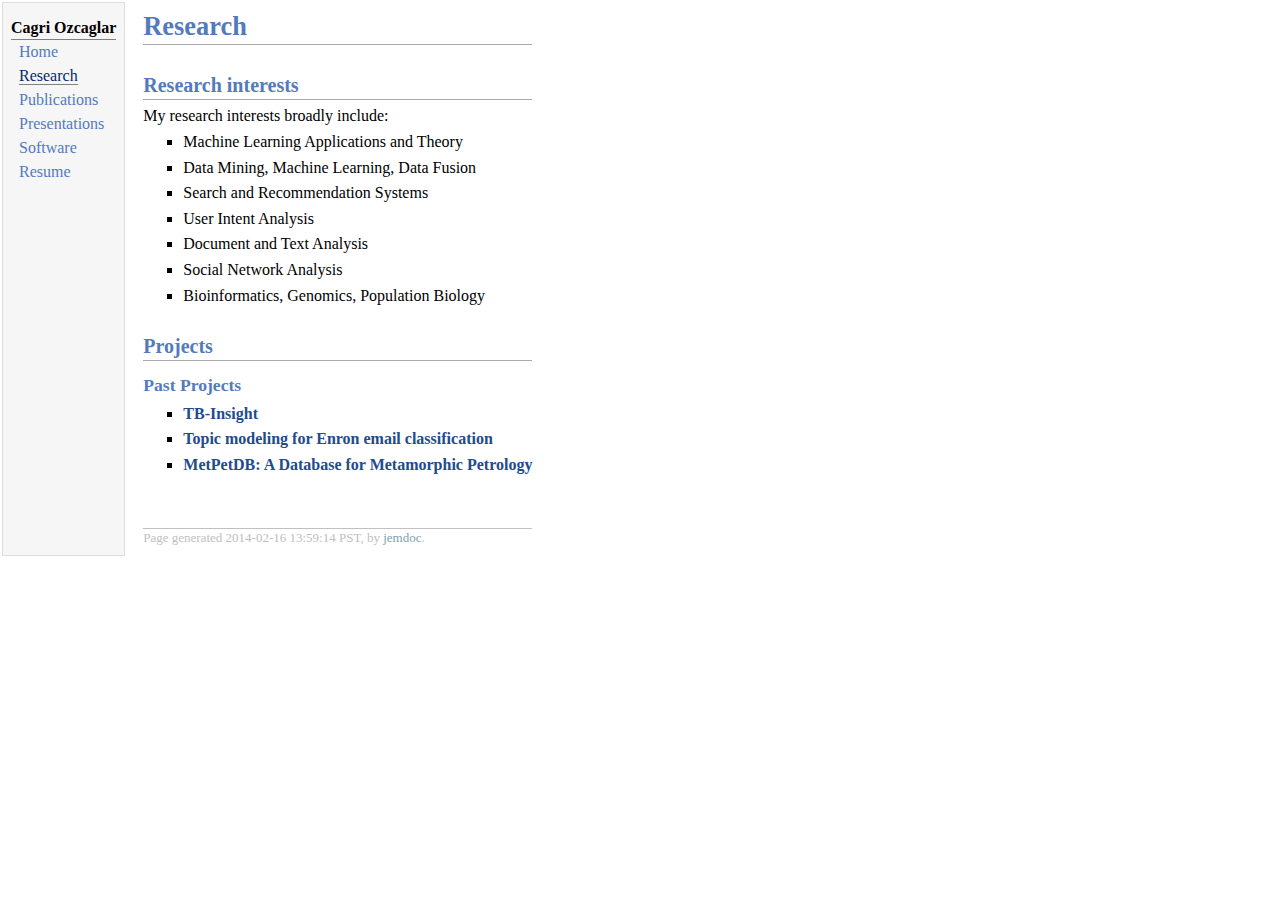
<file: Research.html>
<!DOCTYPE html PUBLIC "-//W3C//DTD XHTML 1.1//EN"
        "http://www.w3.org/TR/xhtml11/DTD/xhtml11.dtd">
<html xmlns="http://www.w3.org/1999/xhtml" xml:lang="en">
<head>
    <meta name="generator" content="jemdoc, see http://jemdoc.jaboc.net/"/>
    <meta http-equiv="Content-Type" content="text/html;charset=utf-8"/>
    <link rel="stylesheet" href="jemdoc.css" type="text/css"/>
    <title></title>
</head>
<body>
<table summary="Table for page layout." id="tlayout">
    <tr valign="top">
        <td id="layout-menu">
            <div class="menu-category">Cagri Ozcaglar</div>
            <div class="menu-item"><a href="index.html">Home</a></div>
            <div class="menu-item"><a href="Research.html" class="current">Research</a></div>
            <div class="menu-item"><a href="Publications.html">Publications</a></div>
            <div class="menu-item"><a href="Presentations.html">Presentations</a></div>
            <div class="menu-item"><a href="Software.html">Software</a></div>
            <div class="menu-item"><a href="Resume.pdf">Resume</a></div>
        </td>
        <td id="layout-content">
            <h1>Research</h1>
            <h2>Research interests</h2>
            <p>My research interests broadly include:</p>
            <ul>
                <li><p>Machine Learning Applications and Theory</p>
                </li>
                <li><p>Data Mining, Machine Learning, Data Fusion</p>
                </li>
                <li><p>Search and Recommendation Systems</p>
                </li>
                <li><p>User Intent Analysis </p>
                </li>
                <li><p>Document and Text Analysis </p>
                </li>
                <li><p>Social Network Analysis </p>
                </li>
                <li><p>Bioinformatics, Genomics, Population Biology</p>
                </li>
            </ul>
            <h2>Projects</h2>
            <!--<h3>Current projects</h3>
            <ul>
                <li><p><b>ExpressCoExpress: Gene expression analysis in the cloud</b> <br/>
                    ExpressCoExpress is a platform for gene expression analysis in the cloud using Amazon Web Services.
                    It enables users to do the following: 1) It makes various biclustering algorithms for gene
                    expression analysis available so that users can compare the results, 2) It makes these algorithms
                    available via Amazon Web Services so that the execution of biclustering algorithms are time and
                    memory efficient.
                </p>
                </li>
            </ul>-->
            <h3>Past Projects</h3>
            <ul>
                <li><p><a href="http://tbinsight.cs.rpi.edu"><b>TB-Insight</b></a></p>
                </li>
                <li><p><a href="http://www.cs.rpi.edu/~szymansk/theses/ozcaglar.08.ms.pdf"><b>Topic modeling for Enron
                    email classification</b></a></p>
                </li>
                <li><p><a href="http://metpetdb.rpi.edu"><b>MetPetDB: A Database for Metamorphic Petrology</b></a></p>
                </li>
            </ul>
            <div id="footer">
                <div id="footer-text">
                    Page generated 2014-02-16 13:59:14 PST, by <a href="http://jemdoc.jaboc.net/">jemdoc</a>.
                </div>
            </div>
        </td>
    </tr>
</table>
</body>
</html>
</file>
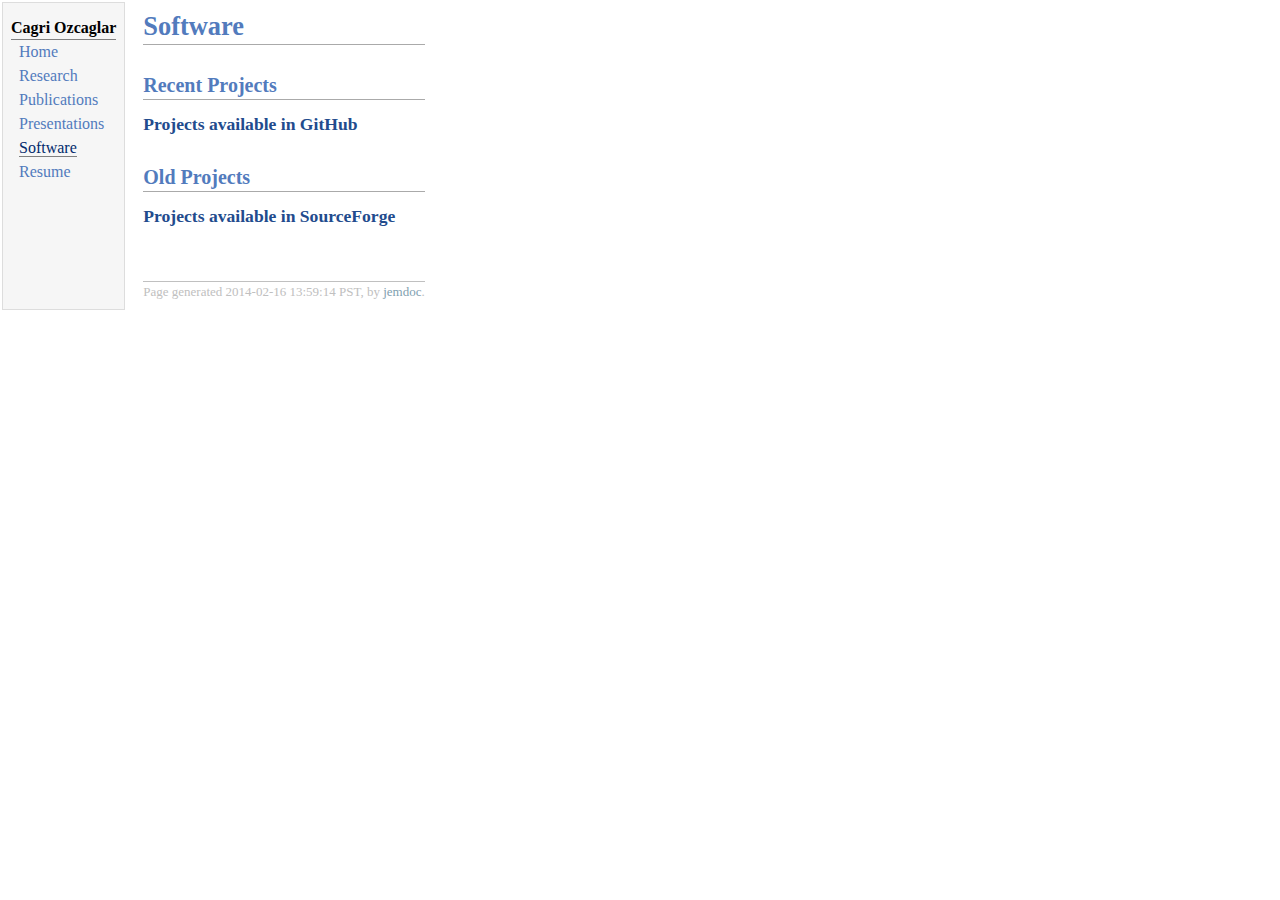
<file: Software.html>
<!DOCTYPE html PUBLIC "-//W3C//DTD XHTML 1.1//EN"
        "http://www.w3.org/TR/xhtml11/DTD/xhtml11.dtd">
<html xmlns="http://www.w3.org/1999/xhtml" xml:lang="en">
<head>
    <meta name="generator" content="jemdoc, see http://jemdoc.jaboc.net/"/>
    <meta http-equiv="Content-Type" content="text/html;charset=utf-8"/>
    <link rel="stylesheet" href="jemdoc.css" type="text/css"/>
    <title></title>
</head>
<body>
<table summary="Table for page layout." id="tlayout">
    <tr valign="top">
        <td id="layout-menu">
            <div class="menu-category">Cagri Ozcaglar</div>
            <div class="menu-item"><a href="index.html">Home</a></div>
            <div class="menu-item"><a href="Research.html">Research</a></div>
            <div class="menu-item"><a href="Publications.html">Publications</a></div>
            <div class="menu-item"><a href="Presentations.html">Presentations</a></div>
            <div class="menu-item"><a href="Software.html" class="current">Software</a></div>
            <div class="menu-item"><a href="Resume_CagriOzcaglar.pdf">Resume</a></div>
        </td>
        <td id="layout-content">
            <h1>Software</h1>
            <h2>Recent Projects</h2>
            <h3><b><a href="https://github.com/cagriozcaglar">Projects available in GitHub</b></a> </h3>
            <h2>Old Projects</h2>
            <h3><b><a href="https://sourceforge.net/u/cagrioz/profile">Projects available in SourceForge</b></a> </h3>
<!--
            <h3><b><a href="http://sourceforge.net/projects/tcff/">TCF: Tensor Clustering Framework</b></a> </h3>
-->
            <!--
            <h4>References:</h4>
            <ol>
                <li><p><a href="http://www.biomedcentral.com/1471-2164/12/S2/S1">Sublineage structure analysis of <i>Mycobacterium
                    tuberculosis</i> complex strains with multiple-biomarker tensors</a> <br/>
                    C. Ozcaglar, A. Shabbeer, S. Vandenberg, B. Yener, K. P. Bennett <br/>
                    <i>BMC Genomics</i>, 2011.</p>
                </li>
                <li><p><a
                        href="http://ieeexplore.ieee.org/xpl/login.jsp?tp=&amp;arnumber=5706625&amp;url=http%3A%2F%2Fieeexplore.ieee.org%2Fxpls%2Fabs_all.jsp%3Farnumber%3D5706625">Examining
                    the sublineage structure of <i>Mycobacterium tuberculosis</i> complex strains with
                    multiple-biomarker tensors</a> <br/>
                    C. Ozcaglar, A. Shabbeer, S. Vandenberg, B. Yener, K. P. Bennett <br/>
                    <i>IEEE BIBM</i>, Hong Kong, December 2010.</p>
                </li>
                <li><p><a href="http://www.cs.rpi.edu/research/pdf/10-08.pdf">A clustering framework for <i>Mycobacterium
                    tuberculosis</i> complex strains using multiple-biomarker tensors</a> <br/>
                    C. Ozcaglar, A. Shabbeer, S. Vandenberg, B. Yener, K. P. Bennett <br/>
                    <i>Rensselaer Polytechnic Institute</i>, TR-10-08, 2010.</p>
                </li>
            </ol>
-->
<!--
            <h3><b><a href="http://sourceforge.net/projects/spolgenerator/">SpolGen: Spoligoforest generator</a></b>
                <br/></h3>
-->
<!--
            <h4>References:</h4>
            <ol>
                <li><p><a
                        href="http://ieeexplore.ieee.org/xpl/articleDetails.jsp?tp=&amp;arnumber=6298037&amp;contentType=Journals+%26+Magazines&amp;sortType%3Dasc_p_Sequence%26filter%3DAND%28p_IS_Number%3A6298028%29">Inferred
                    spoligoforest topology unravels spatially bimodal distribution of mutations in the DR region</a>
                    <br/>
                    C. Ozcaglar, A. Shabbeer, N. Kurepina, N. Rastogi, B. Yener, K. P. Bennett <br/>
                    <i>IEEE Transactions on NanoBioscience</i>, 2012.</p>
                </li>
                <li><p><a href="http://ieeexplore.ieee.org/stamp/stamp.jsp?tp=&amp;arnumber=6120411">Data-driven
                    insights into deletions of <i>Mycobacterium tuberculosis</i> complex chromosomal DR region using
                    spoligoforests</a> <br/>
                    C. Ozcaglar, A. Shabbeer, N. Kurepina, B. Yener, K. P. Bennett <br/>
                    <i>IEEE BIBM</i>, Atlanta, November 2011.</p>
                </li>
            </ol>
-->
<!--
            <h3><b><a href="http://sourceforge.net/projects/ubf/">UBF: Unified Biclustering Framework</a></b> <br/></h3>
-->
<!--
            <h4>References:</h4>
            <ol>
                <li><p><a href="http://www.cs.rpi.edu/research/pdf/12-05.pdf">Host-pathogen association analysis of
                    tuberculosis patients via Unified Biclustering Framework</a> <br/>
                    C. Ozcaglar, B. Yener, K. P. Bennett <br/>
                    <i>Rensselaer Polytechnic Institute</i>, TR-12-05, 2012</p>
                </li>
            </ol>
-->
            <div id="footer">
                <div id="footer-text">
                    Page generated 2014-02-16 13:59:14 PST, by <a href="http://jemdoc.jaboc.net/">jemdoc</a>.
                </div>
            </div>
        </td>
    </tr>
</table>
</body>
</html>
</file>
<file: jemdoc.css>
/* Default css file for jemdoc. */

table#tlayout {
    border: none;
    border-collapse: separate;
    background: white;
}

body {
	background: white;
	font-family: Georgia, serif;
	padding-bottom: 8px;
	margin: 0;
}

#layout-menu {
	background: #f6f6f6;
	border: 1px solid #dddddd;
	padding-top: 0.0em;
	padding-left: 8px;
	padding-right: 8px;
	font-size: 1.0em;
	width: auto;
	white-space: nowrap;
    text-align: left;
    vertical-align: top;
}

#layout-menu td {
	background: #f4f4f4;
    vertical-align: top;
}

#layout-content {
	padding-top: 1.0em;
	padding-left: 1.0em;
	padding-right: 1.0em;
    border: none;
    background: white;
    text-align: left;
    vertical-align: top;
}

#layout-menu a {
	line-height: 1.5em;
	margin-left: 0.5em;
}

tt {
    background: #ffffdd;
}

pre, tt {
	font-size: 50%;
	font-family: monaco, monospace;
}

a, a > tt {
	color: #224b8d;
	text-decoration: none;
}

a:hover {
	border-bottom: 1px gray dotted;
}

#layout-menu a.current:link, #layout-menu a.current:visited {
	color: #022b6d;
	border-bottom: 1px gray solid;
}
#layout-menu a:link, #layout-menu a:visited, #layout-menu a:hover {
	color: #527bbd;
	text-decoration: none;
}
#layout-menu a:hover {
	text-decoration: none;
}

div.menu-category {
	border-bottom: 1px solid gray;
	margin-top: 0.8em;
	padding-top: 0.2em;
	padding-bottom: 0.1em;
	font-weight: bold;
}

div.menu-item {
	padding-left: 16px;
	text-indent: -16px;
}

div#toptitle {
	padding-bottom: 0.2em;
	margin-bottom: 1.5em;
	border-bottom: 3px double gray;
}

/* Reduce space if we begin the page with a title. */
div#toptitle + h2, div#toptitle + h3 {
	margin-top: -0.7em;
}

div#subtitle {
	margin-top: 0.0em;
	margin-bottom: 0.0em;
	padding-top: 0em;
	padding-bottom: 0.1em;
}

em {
	font-style: italic;
}

strong {
	font-weight: bold;
}


h1, h2, h3 {
	color: #527bbd;
	margin-top: 0.7em;
	margin-bottom: 0.3em;
	padding-bottom: 0.2em;
	line-height: 1.0;
	padding-top: 0.5em;
	border-bottom: 1px solid #aaaaaa;
}

h1 {
	font-size: 165%;
}

h2 {
	padding-top: 0.8em;
	font-size: 125%;
}

h2 + h3 {
    padding-top: 0.2em;
}

h3 {
	font-size: 110%;
	border-bottom: none;
}

p {
	margin-top: 0.0em;
	margin-bottom: 0.8em;
	padding: 0;
	line-height: 1.3;
}

pre {
	padding: 0;
	margin: 0;
}

div#footer {
	font-size: small;
	border-top: 1px solid #c0c0c0;
	padding-top: 0.1em;
	margin-top: 4.0em;
	color: #c0c0c0;
}

div#footer a {
	color: #80a0b0;
}

div#footer-text {
	float: left;
	padding-bottom: 8px;
}

ul, ol, dl {
	margin-top: 0.2em;
	padding-top: 0;
	margin-bottom: 0.8em;
}

dt {
	margin-top: 0.5em;
	margin-bottom: 0;
}

dl {
	margin-left: 20px;
}

dd {
	color: #222222;
}

dd > *:first-child {
	margin-top: 0;
}

ul {
	list-style-position: outside;
	list-style-type: square;
}

p + ul, p + ol {
	margin-top: -0.5em;
}

li ul, li ol {
	margin-top: -0.3em;
}

ol {
	list-style-position: outside;
	list-style-type: decimal;
}

li p, dd p {
	margin-bottom: 0.3em;
}


ol ol {
	list-style-type: lower-alpha;
}

ol ol ol {
	list-style-type: lower-roman;
}

p + div.codeblock {
	margin-top: -0.6em;
}

div.codeblock, div.infoblock {
	margin-right: 0%;
	margin-top: 1.2em;
	margin-bottom: 1.3em;
}

div.blocktitle {
	font-weight: bold;
	color: #cd7b62;
	margin-top: 1.2em;
	margin-bottom: 0.1em;
}

div.blockcontent {
	border: 1px solid silver;
	padding: 0.3em 0.5em;
}

div.infoblock > div.blockcontent {
	background: #ffffee;
}

div.blockcontent p + ul, div.blockcontent p + ol {
	margin-top: 0.4em;
}

div.infoblock p {
	margin-bottom: 0em;
}

div.infoblock li p, div.infoblock dd p {
	margin-bottom: 0.5em;
}

div.infoblock p + p {
	margin-top: 0.8em;
}

div.codeblock > div.blockcontent {
	background: #f6f6f6;
}

span.pycommand {
	color: #000070;
}

span.statement {
	color: #008800;
}
span.builtin {
	color: #000088;
}
span.special {
	color: #990000;
}
span.operator {
	color: #880000;
}
span.error {
	color: #aa0000;
}
span.comment, span.comment > *, span.string, span.string > * {
	color: #606060;
}

@media print {
	#layout-menu { display: none; }
}

#fwtitle {
	margin: 2px;
}

#fwtitle #toptitle {
	padding-left: 0.5em;
	margin-bottom: 0.5em;
}

#layout-content h1:first-child, #layout-content h2:first-child, #layout-content h3:first-child {
	margin-top: -0.7em;
}

div#toptitle h1, #layout-content div#toptitle h1 {
	margin-bottom: 0.0em;
	padding-bottom: 0.1em;
	padding-top: 0;
	margin-top: 0.5em;
	border-bottom: none;
}

img.eq {
	padding: 0;
	padding-left: 0.1em;
	padding-right: 0.1em;
	margin: 0;
}

img.eqwl {
	padding-left: 2em;
	padding-top: 0.6em;
	padding-bottom: 0.2em;
	margin: 0;
}

table {
    border: 2px solid black;
    border-collapse: collapse;
}

td {
    padding: 2px;
    padding-left: 0.5em;
    padding-right: 0.5em;
    text-align: center;
    border: 1px solid gray;
}

table + table {
    margin-top: 1em;
}

tr.heading {
    font-weight: bold;
    border-bottom: 2px solid black;
}

img {
    border: none;
}

table.imgtable, table.imgtable td {
    border: none;
    text-align: left;
}
</file>
